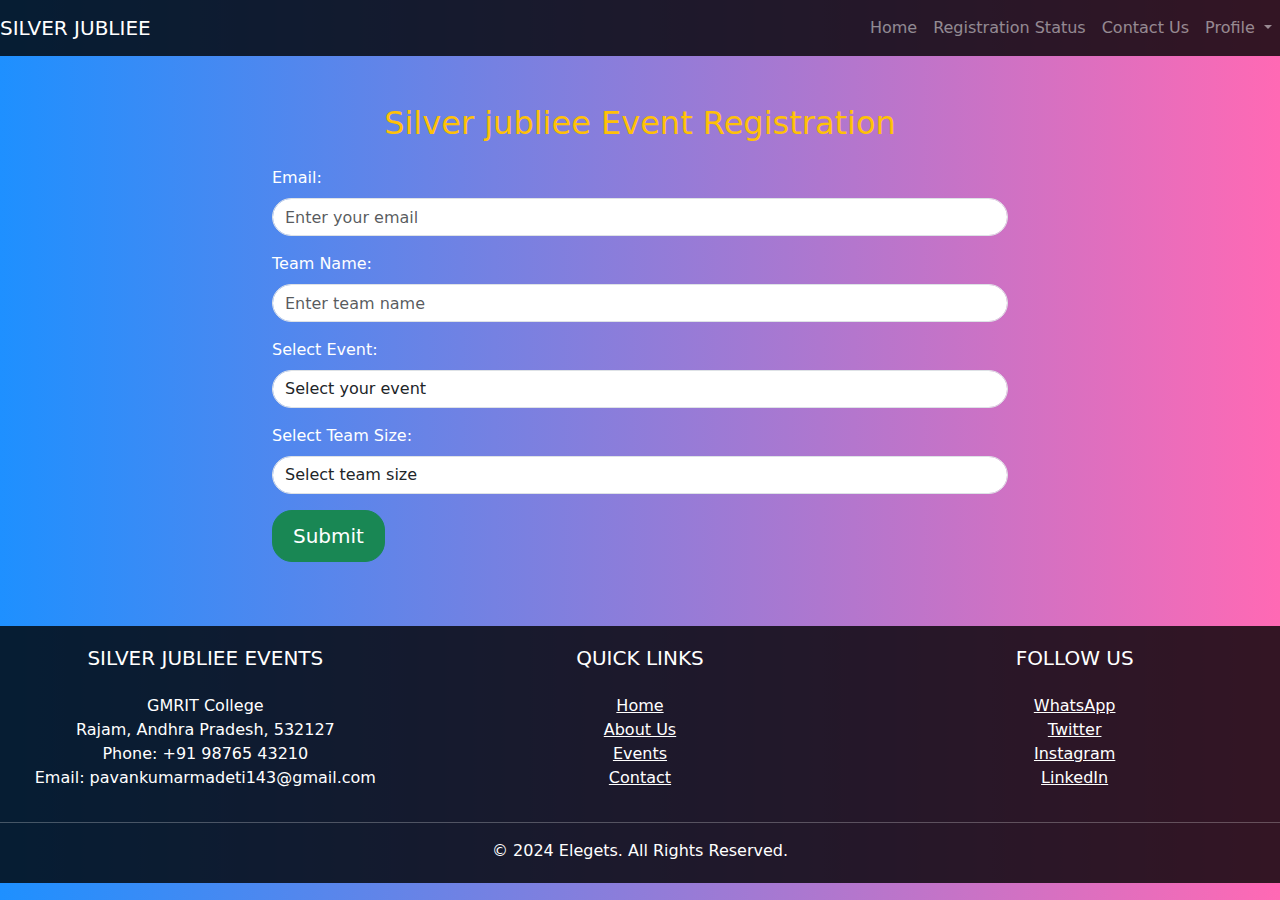
<file: silver_jubliee.html>
<!DOCTYPE html>
<html lang="en">
<head>
  <meta charset="UTF-8">
  <meta name="viewport" content="width=device-width, initial-scale=1.0">
  <title>SILVER JUBLIEE Event Registration</title>
  <link rel="stylesheet" href="https://stackpath.bootstrapcdn.com/bootstrap/4.5.2/css/bootstrap.min.css">
  <!-- <link rel="stylesheet" href="style.css"> Link to custom CSS -->
  <script src="https://code.jquery.com/jquery-3.5.1.min.js"></script>
  <script src="https://cdn.jsdelivr.net/npm/@popperjs/core@2.11.6/dist/umd/popper.min.js"></script>
  <script src="https://stackpath.bootstrapcdn.com/bootstrap/4.5.2/js/bootstrap.min.js"></script>
  <link href="https://cdn.jsdelivr.net/npm/bootstrap@5.3.0-alpha1/dist/css/bootstrap.min.css" rel="stylesheet">

  <style>
    body {
      background: linear-gradient(to right, #1E90FF, #FF69B4); /* Gradient background */
      color: #fff;
    }
    .navbar, .footer {
      background-color: rgba(0, 0, 0, 0.8);
    }
    .form-control, .btn-success {
      border-radius: 20px;
    }
    .btn-lg {
      padding: 10px 20px;
    }
    #teamDetails .form-group h5 {
      color: #FFD700; /* Gold color for Team Member details header */
    }
    .modal-content {
      background-color: #282c34;
      color: white;
    }
    .modal-header, .modal-footer {
      border: none;
    }
    .footer {
      padding: 20px 0;
      text-align: center;
      color: #fff;
    }
    .footer a {
      color: #FFD700; /* Gold color for footer links */
    }
  </style>
</head>
<body>

  <!-- Navbar -->
  <nav class="navbar navbar-expand-lg navbar-dark">
    <a class="navbar-brand" href="#">SILVER JUBLIEE</a>
    <button class="navbar-toggler" type="button" data-toggle="collapse" data-target="#navbarNav" aria-controls="navbarNav" aria-expanded="false" aria-label="Toggle navigation">
      <span class="navbar-toggler-icon"></span>
    </button>
    <div class="collapse navbar-collapse" id="navbarNav">
      <ul class="navbar-nav ml-auto">
        <li class="nav-item">
          <a class="nav-link" href="home.html">Home</a>
        </li>
        <li class="nav-item">
          <a class="nav-link" href="iste_reg_status.html">Registration Status</a>
        </li>
        <li class="nav-item">
          <a class="nav-link" href="#">Contact Us</a>
        </li>
        <li class="nav-item dropdown">
            <a class="nav-link dropdown-toggle" id="userDropdown" role="button" data-bs-toggle="dropdown" aria-expanded="false">
              Profile
            </a>
            <ul class="dropdown-menu dropdown-menu-end" aria-labelledby="userDropdown">
              <li class="dropdown-header">User: <span id="userEmail">User</span></li>
              <li><hr class="dropdown-divider"></li>
              <li><a class="dropdown-item" href="#" id="logout" style="color: red;"><i class="fa fa-sign-out"></i> Logout</a></li>
            </ul>
          </li>
      </ul>
    </div>
  </nav>

  <!-- Main Container -->
  <div class="container my-5">
    <div class="row">
      <div class="col-md-8 offset-md-2">
        <h2 class="text-center mb-4 text-warning">Silver jubliee Event Registration</h2>
        <form id="iste-registration-form">
          <div class="form-group">
            <label for="email">Email:</label>
            <input type="email" class="form-control" id="email" placeholder="Enter your email" required>
          </div>

          <div class="form-group">
            <label for="teamName">Team Name:</label>
            <input type="text" class="form-control" id="teamName" placeholder="Enter team name" required>
          </div>

          <div class="form-group">
            <label for="event">Select Event:</label>
            <select class="form-control" id="event" required>
              <option value="" disabled selected>Select your event</option>
              <option value="coding">Advertise Champ</option>
              <option value="robotics">Pyramid building</option>
              <option value="quiz">Industrial Visit</option>
              <option value="quiz">Cricket Leauge</option>
            </select>
          </div>

          <div class="form-group">
            <label for="teamSize">Select Team Size:</label>
            <select class="form-control" id="teamSize" required>
              <option value="" disabled selected>Select team size</option>
              <option value="1">1</option>
              <option value="2">2</option>
              <option value="3">3</option>
              <option value="4">4</option>
            </select>
          </div>

          <div id="teamDetails"></div>

          <button type="submit" class="btn btn-success btn-lg">Submit</button>
          <div id="formError" class="mt-3 text-danger"></div>
        </form>
      </div>
    </div>
  </div>

  <!-- Modal for displaying application number -->
  <div class="modal fade" id="applicationModal" tabindex="-1" role="dialog" aria-labelledby="applicationModalLabel" aria-hidden="true">
    <div class="modal-dialog" role="document">
      <div class="modal-content">
        <div class="modal-header">
          <h5 class="modal-title" id="applicationModalLabel">Registration Successful</h5>
          <button type="button" class="close" data-dismiss="modal" aria-label="Close">
            <span aria-hidden="true">&times;</span>
          </button>
        </div>
        <div class="modal-body">
          <p>Your application number is: <span id="applicationNumber"></span></p>
        </div>
        <div class="modal-footer">
          <button type="button" class="btn btn-danger" id="closeModalBtn">Close</button>
        </div>
      </div>
    </div>
  </div>

  <!-- Footer -->
  <footer class="footer">
    <div class="row">
      <!-- Company Details -->
      <div class="col-md-4">
        <h5 class="text-uppercase mb-4">Silver jubliee Events</h5>
        <p>
          GMRIT College<br>
          Rajam, Andhra Pradesh, 532127<br>
          Phone: +91 98765 43210<br>
          Email: pavankumarmadeti143@gmail.com
        </p>
      </div>

      <!-- Quick Links -->
      <div class="col-md-4">
        <h5 class="text-uppercase mb-4">Quick Links</h5>
        <ul class="list-unstyled">
          <li><a href="#" class="text-white">Home</a></li>
          <li><a href="#" class="text-white">About Us</a></li>
          <li><a href="#" class="text-white">Events</a></li>
          <li><a href="#" class="text-white">Contact</a></li>
        </ul>
      </div>

      <!-- Social Media Links -->
      <div class="col-md-4">
        <h5 class="text-uppercase mb-4">Follow Us</h5>
        <ul class="list-unstyled social-icons">
          <li><a href="#" class="text-white"><i class="fab fa-whatsapp"></i> WhatsApp</a></li>
          <li><a href="#" class="text-white"><i class="fab fa-twitter"></i> Twitter</a></li>
          <li><a href="#" class="text-white"><i class="fab fa-instagram"></i> Instagram</a></li>
          <li><a href="#" class="text-white"><i class="fab fa-linkedin"></i> LinkedIn</a></li>
        </ul>
      </div>
    </div>

    <hr class="bg-light">

    <div class="row">
      <div class="col-md-12 text-center">
        <p class="mb-0">© 2024 Elegets. All Rights Reserved.</p>
      </div>
    </div>
  </footer>
  <script src="https://cdn.jsdelivr.net/npm/bootstrap@5.3.0-alpha1/dist/js/bootstrap.bundle.min.js"></script>
  <script>
    let teamSize = 0;
  
    // Event listener for team size change
    $('#teamSize').change(function() {
      teamSize = $(this).val();
      $('#teamDetails').empty();
      for (let i = 1; i <= teamSize; i++) {
        $('#teamDetails').append(`
          <div class="form-group">
            <h5 class="text-info">Team Member ${i} Details</h5>
            <label for="name${i}">Name:</label>
            <input type="text" class="form-control" id="name${i}" placeholder="Enter name" required>
            <label for="jntu${i}">JNTU Number:</label>
            <input type="text" class="form-control" id="jntu${i}" placeholder="Enter JNTU number" required>
            <label for="contact${i}">Contact Number:</label>
            <input type="tel" class="form-control" id="contact${i}" placeholder="Enter contact number" required>
            <label for="branch${i}">Branch:</label>
            <input type="text" class="form-control" id="branch${i}" placeholder="Enter branch" required>
            <label for="section${i}">Section:</label>
            <input type="text" class="form-control" id="section${i}" placeholder="Enter section" required>
          </div>
        `);
      }
    });
  
    // Generate application number using the current date and time (excluding seconds)
    function generateApplicationNumber() {
      const now = new Date();
  
      // Format the date and time (without seconds)
      const year = now.getFullYear();
      const month = ('0' + (now.getMonth() + 1)).slice(-2);  // Add leading zero for single-digit months
      const day = ('0' + now.getDate()).slice(-2);            // Add leading zero for single-digit days
      const hours = ('0' + now.getHours()).slice(-2);          // Add leading zero for single-digit hours
      const minutes = ('0' + now.getMinutes()).slice(-2);      // Add leading zero for single-digit minutes
  
      // Combine to form the application number
      return `SJECE${year}${month}${day}${hours}${minutes}`;
    }
  
    // Event listener for form submission
    $('#iste-registration-form').submit(function(event) {
      event.preventDefault();
  
      let formData = {
        email: $('#email').val(),
        teamName: $('#teamName').val(),
        event: $('#event').val(),
        teamSize: $('#teamSize').val(),
        members: []
      };
  
      // Collect team member details
      for (let i = 1; i <= teamSize; i++) {
        formData.members.push({
          name: $(`#name${i}`).val(),
          jntu: $(`#jntu${i}`).val(),
          contact: $(`#contact${i}`).val(),
          branch: $(`#branch${i}`).val(),
          section: $(`#section${i}`).val()
        });
      }
  
      // Convert members to JSON format
      formData.members = JSON.stringify(formData.members);
  
      // Generate application number based on date and time without seconds
      formData.applicationNumber = generateApplicationNumber();
  
      // Send the form data to the server (Google Apps Script)
      $.ajax({
        url: 'https://script.google.com/macros/s/AKfycbwAT_Gn3IdRKAXwSv4SB5mGeNomoulPjRUWFHnaBYYwn6wU-3pjZsfhNuhlwB0KrlZ4/exec',
        type: 'POST',
        data: formData,
        success: function(response) {
          // Show the application number in the modal
          $('#applicationNumber').text(formData.applicationNumber);
          $('#applicationModal').modal('show');
        },
        error: function(err) {
          $('#formError').text('There was an error submitting the form. Please try again.');
        }
      });
    });
  </script>
  
  <script>
    $(document).ready(function(){
      // Close modal when clicking on 'Close via JavaScript' button
      $('#closeModalBtn').on('click', function() {
        $('#applicationModal').modal('hide');  // Hide the modal programmatically
        $('#iste-registration-form')[0].reset();  // Reset the form
        $('#teamDetails').empty();  // Clear team details section
      });
    });
  </script>  
  <script src="https://code.jquery.com/jquery-3.5.1.min.js"></script>
  <script src="https://cdn.jsdelivr.net/npm/bootstrap@5.3.0-alpha1/dist/js/bootstrap.bundle.min.js"></script>  
</body>
</html>
</file>
